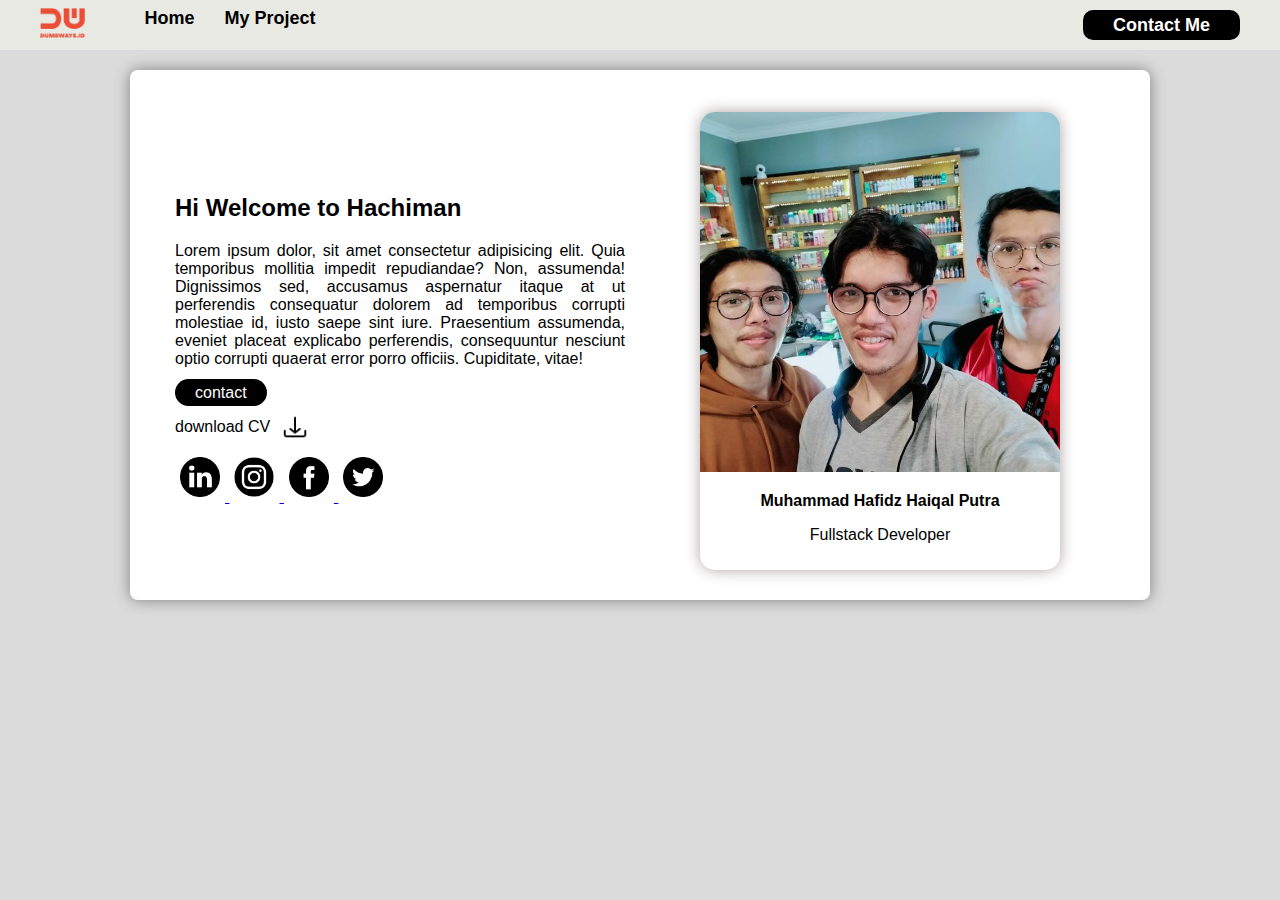
<file: index.html>
<!DOCTYPE html>
<html lang="en">

<head>
  <title>Welcome to Hachiman</title>
  <link rel="stylesheet" type="text/css" href="assets/css/style.css" />
</head>

<body style="background-color: #d8d8d8;">
  <nav>
    <div class="nav-left">
      <ul>
        <li>
          <img src="./assets/images/logo.png" alt="logo" />
        </li>
        <li><a href="index.html">Home</a></li>
        <li><a>My Project</a></li>
      </ul>
    </div>
    <div class="nav-right">
      <a href="contact-me.html">Contact Me</a>
    </div>
  </nav>
  <div id="main-card" class="main-card">
    <div class="content-left">
      <h2>Hi Welcome to Hachiman</h1>
        <p>
          Lorem ipsum dolor, sit amet consectetur adipisicing elit. Quia
          temporibus mollitia impedit repudiandae? Non, assumenda! Dignissimos
          sed, accusamus aspernatur itaque at ut perferendis consequatur dolorem
          ad temporibus corrupti molestiae id, iusto saepe sint iure.
          Praesentium assumenda, eveniet placeat explicabo perferendis,
          consequuntur nesciunt optio corrupti quaerat error porro officiis.
          Cupiditate, vitae!
        </p>
        <a class="card-contact" href="contact-me.html"> contact </a>
        <div style="display: flex;">
          <p>download CV</p>
          <a href="#"><img src="./assets/images/download.png"
              style="width: 30px; height: 30px; margin-top: 10px; padding-left: 10px;" alt="linkedin" /></a>
        </div>
        <div class="sosmed">
          <a href="https://www.linkedin.com/in/muhammad-hafidz-haiqal-putra-6abb3725b/" target="_blank">
            <img src="./assets/images/linkedin.png" alt="linkedin" />
          </a>
          <a href="https://www.instagram.com/kaabiee/" target="_blank">
            <img src="./assets/images/instagram.png" alt="instagram" />
          </a>
          <a href="https://www.facebook.com/GansGils/" target="_blank">
            <img src="./assets/images/facebook.png" alt="facebook" />
          </a>
          <a href="https://www.twitter.com" target="_blank">
            <img src="./assets/images/twitter.png" alt="twitter" />
          </a>
        </div>
    </div>
    <div class="content-right">
      <div id="photo-card" class="photo-card">
        <img src="./assets/images/pp.jpg" alt="photo aku" />
        <div>
          <p style="color: black; font-weight: bold">
            Muhammad Hafidz Haiqal Putra
          </p>
          <p>Fullstack Developer</p>
        </div>
      </div>
    </div>
  </div>
</body>

</html>
</file>
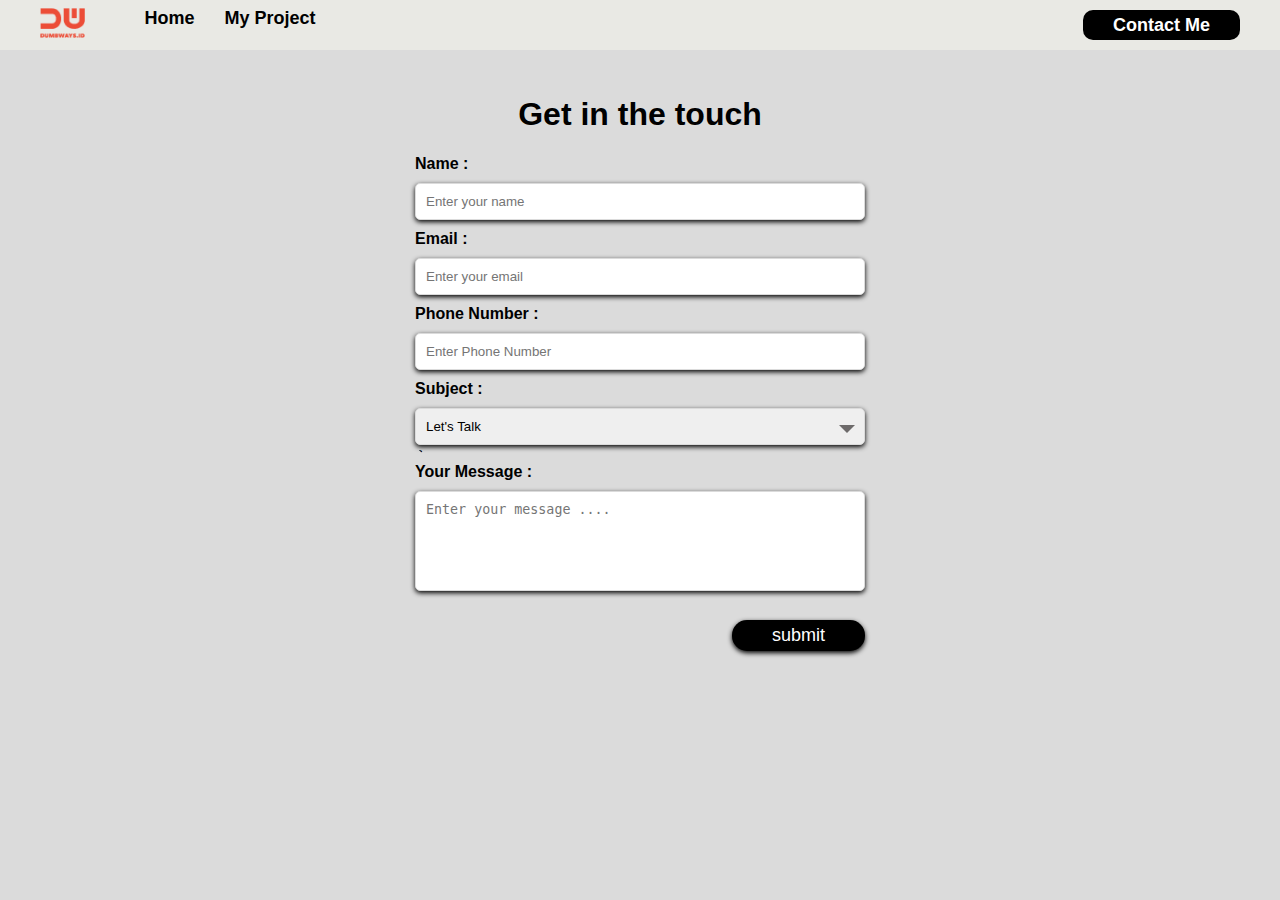
<file: contact-me.html>
<!DOCTYPE html>
<html lang="en">
<head>
    <title>Contact Me</title>
    <link rel="stylesheet" type="text/css" href="assets/css/style.css" />
</head>
<body>
    <nav>
        <div class="nav-left">
            <ul>
                <li>
                    <img src="./assets/images/logo.png" alt="logo"/>
                </li>
                <li><a href="index.html">Home</a></li>
                <li><a href="#">My Project</a></li>
            </ul>
        </div>
        <div class="nav-right">
            <a href="contact-me.html">Contact Me</a>
        </div>
    </nav>
    <form class="main-cointainer">
        <div >
            <h1>Get in the touch</h1>
            <div class="form">
                <label for="name"> Name : </label>
                <input id="name" type="text" placeholder="Enter your name"/>
                <div>
                        <label for="email" >Email : </label>
                        <input id="email" type="text" placeholder="Enter your email"/>
                    </div>
                    <div>
                        <label for="phone">Phone Number : </label>
                        <input id="phone" type="text" placeholder="Enter Phone Number"/>
                    </div>
                <div class="select">
                    <label for="subject" >Subject : </label>
                    <select id="subject">
                        <option>Let's Talk</option>
                        <option>Let's Collaboration</option>
                        <option>I am Hiring</option>
                    </select>
                    <span for="subject" class="triangle-down" ></span>
                </div>
                <div>
                    <label for="message">Your Message : </label>
                    <textarea id="message" placeholder="Enter your message ...."></textarea>
                </div>
            <div>
            <div class="submit">
                <button type="button" onclick="getData()">submit</button>
            </div>
            </div>
        </div>
    </form>
</body>
<script src="assets/js/script.js"></script>
</html>
</file>
<file: assets/css/style.css>
body {
    font-family: 'Segoe UI', Tahoma, Geneva, Verdana, sans-serif;
    margin: 0;
    background-color: #dbdbdb !important;
}
/* navbar styling */
nav {
    position: fixed;
    display: flex;
    justify-content: space-between;
    align-items: center;
    font-weight: bold;
    font-size: 18px;
    background-color: #e9e9e4;
    height: 50px;
    width: 100%;
    top: 0px;
}

.nav-left img {
    height: 30px;
}

.nav-left a {
    cursor: pointer;
    text-decoration: none;
    color: black;
}
.nav-left a:hover {
    text-decoration: underline;
}
.nav-left ul {
    display: flex;
    list-style-type: none;
}

.nav-left img {
    margin-right: 30px;
}

.nav-left ul li {
    margin-right: 30px;
}

.nav-right a {
    background-color: black;
    color: white;
    padding: 5px 30px;
    border-radius: 10px;
    text-decoration: none;
    cursor: pointer;
    margin-right: 40px;
}

.nav-right a:hover{
    background-color: #c0731c;
}



/* form styling */

.main-cointainer{
    margin: 50px auto;
    width: 450px;
    padding: 25px;
}

.main-cointainer h1 {
    text-align: center;
}

.form div {
    margin-top: 10px;
}

 

input,select {
    width: 100%;
    border-radius: 5px;
    padding: 10px;
    margin-top: 10px;
    border: 1px solid #dbdbdb;
    box-sizing:border-box;
    box-shadow: 0 2px 5px black;
}
select {
    appearance: none;
    cursor: pointer;
}
input,select,textarea:focus{
    outline: none;
}
.select{
    display: grid;
}

.select::after{
    content: "se";
    width: 0.8em;
    height: 0.5em;
    background-color: var(--select-arrow);
    clip-path: polygon(100% 0%, 0 0%, 50% 100%);
}

.triangle-down {
    justify-self: end;
    width: 0;
    height: 0;
    border-left: 8px solid transparent;
    border-right: 8px solid transparent;
    border-top:8px solid #6d6a6a;
    position: absolute;
    margin-top: 45px;
    margin-right: 10px;
    cursor: pointer;
  }
textarea {
    width: 100%;
    border-radius: 5px;
    resize: none;
    padding: 10px;
    margin-top: 10px;
    height: 100px;
    box-sizing:border-box;
    border: 1px solid #dbdbdb;
    box-shadow: 0 2px 5px black;
}

label {
    font-weight: bold;
}

button {
    padding: 5px 40px;
    border-radius: 15px;
    border: none;
    background-color: black;
    color: white;
    margin-top: 15px;
    box-shadow: 0 2px 5px black;
    font-size: 18px;
    cursor: pointer;
}
button:hover {
    background-color: #c0731c;
}

.submit {
    display: flex;
    justify-content: flex-end;

}

.main-card {
    display: flex;
    padding: 30px;
    width: 75%;
    border-radius: 8px;
    margin: auto;
    box-shadow: 0 0 15px grey;
    margin-top: 70px;
    margin-bottom: 50px;
    font-family: 'Segoe UI', Tahoma, Geneva, Verdana, sans-serif;
    background-color: white;
}

.content-left {
    width: 450px;
    margin: auto;
    padding-top: 10px;
    background-color: white;
    word-wrap: break-word;
    text-align: justify;
}

.card-contact {
    background-color: #000;
    color: white;
    padding: 5px 20px 5px 20px;
    border-radius: 15px;
    text-decoration:none;
    transition: 0.3s;
}

.card-contact:hover {
    background-color: #c0731c;
}
.sosmed img {
    width: 40px;
    padding: 5px;
}

.photo-card {
    width: 360px;
    margin: auto;
    border-radius: 15px;
    box-shadow: 0 0 15px #aea4a4;
    padding-bottom: 10px;
    margin-top: 12px;
    text-align: center;
}

.photo-card img {
    width: 100%;
    border-radius: 15px 15px 0 0;
}

.content-right {
    width: 50%;
}
</file>
